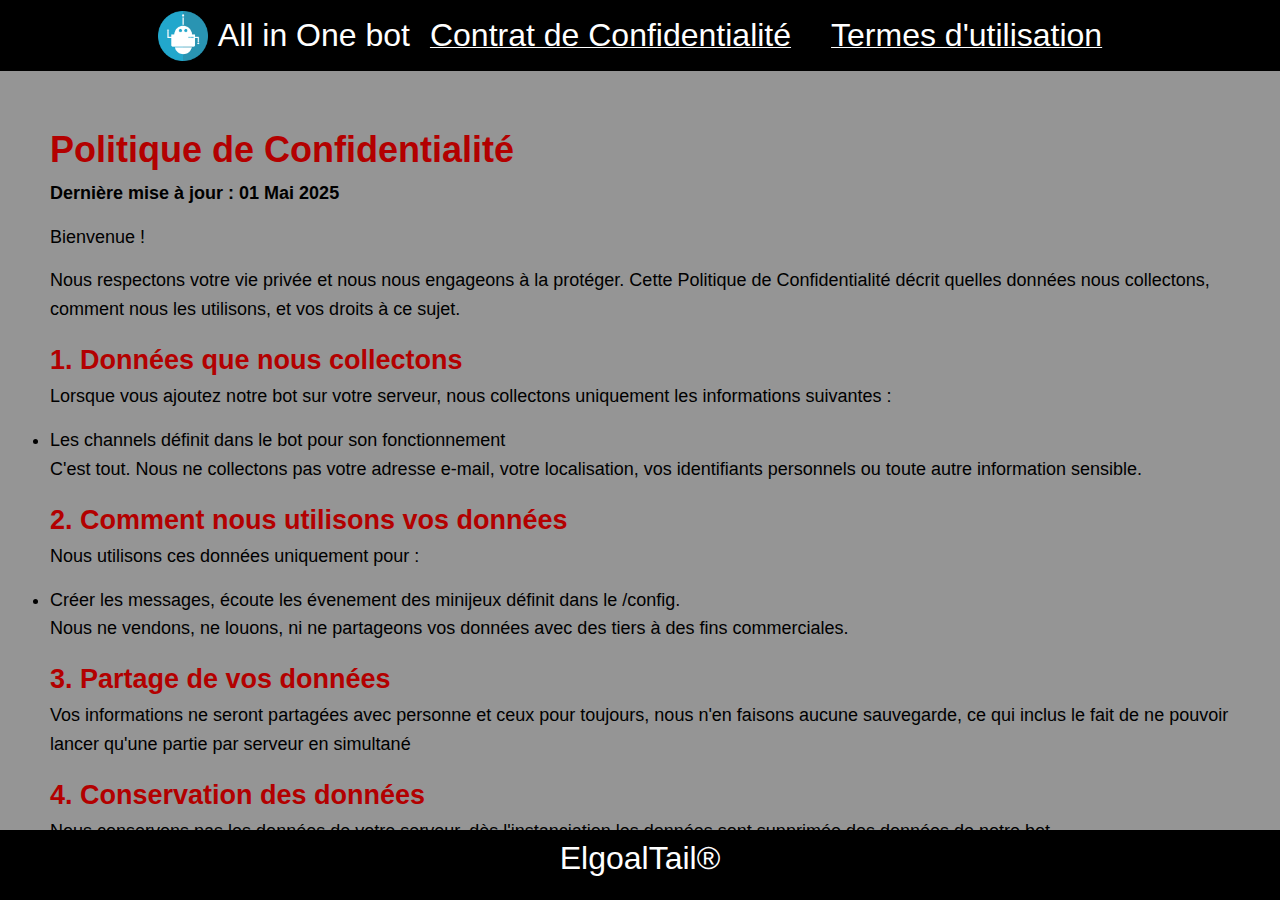
<file: index.html>
<!DOCTYPE html>
<html lang="en">

<head>
    <meta charset="UTF-8">
    <meta name="viewport" content="width=device-width, initial-scale=1.0">
    <title>AIOBot - Politique de Confidentialité</title>
    <link rel="stylesheet" href="./index.css">
    <link rel="stylesheet" href="./privacy.css">
    <link rel="icon" href="./icon.webp">
</head>

<body>
    <div class="row navbar">
        <div class="col">
            <img src="./icon.webp" alt="" style="width: 50px; height: 50px;">
            <a class="title">All in One bot</a>
            <div class="col">
                <a class="nav-link" href="https://daniel-reyt.github.io/AIOBot/">Contrat de Confidentialité</a>
            </div>
            <div class="col">
                <a class="nav-link" href="https://daniel-reyt.github.io/AIOBot/use.html">Termes d'utilisation</a>
            </div>
        </div>
    </div>
    <div class="container" id="privacy_content">
        <h1>Politique de Confidentialité</h1>
        <p><strong>Dernière mise à jour : 01 Mai 2025</strong></p>

        <p>Bienvenue !</p>

        <p>Nous respectons votre vie privée et nous nous engageons à la protéger. Cette Politique de Confidentialité
            décrit
            quelles données nous collectons, comment nous les utilisons, et vos droits à ce sujet.</p>

        <h2>1. Données que nous collectons</h2>
        <p>Lorsque vous ajoutez notre bot sur votre serveur, nous collectons uniquement les informations suivantes :</p>
        <ul>
            <li>Les channels définit dans le bot pour son fonctionnement</li>
        </ul>
        <p>C'est tout. Nous ne collectons pas votre adresse e-mail, votre localisation, vos identifiants personnels ou
            toute
            autre information sensible.</p>

        <h2>2. Comment nous utilisons vos données</h2>
        <p>Nous utilisons ces données uniquement pour :</p>
        <ul>
            <li>Créer les messages, écoute les évenement des minijeux définit dans le /config.</li>
        </ul>
        <p>Nous ne vendons, ne louons, ni ne partageons vos données avec des tiers à des fins commerciales.</p>

        <h2>3. Partage de vos données</h2>
        <p>Vos informations ne seront partagées avec personne et ceux pour toujours, nous n'en faisons aucune
            sauvegarde, ce qui inclus le fait de ne pouvoir lancer qu'une partie par serveur en simultané</p>

        <h2>4. Conservation des données</h2>
        <p>Nous conservons pas les données de votre serveur, dès l'instanciation les données sont supprimée des données
            de notre bot.</p>

        <h2>5. Vos droits</h2>
        <p>Vous avez le droit de :</p>
        <ul>
            <li>Nous contacter si vous avez des doutes</li>
        </ul>

        <h2>6. Nous contacter</h2>
        <p>Pour toute question concernant cette politique de confidentialité, vous pouvez nous contacter à l'adresse
            suivante : <strong>elgoaltailcontact@gmail.com</strong>.</p>
    </div>
    <div class="row footer">
        <div class="col">
            <p class="footer-text">ElgoalTail&reg;</p>
        </div>
    </div>
</body>

</html>
</file>
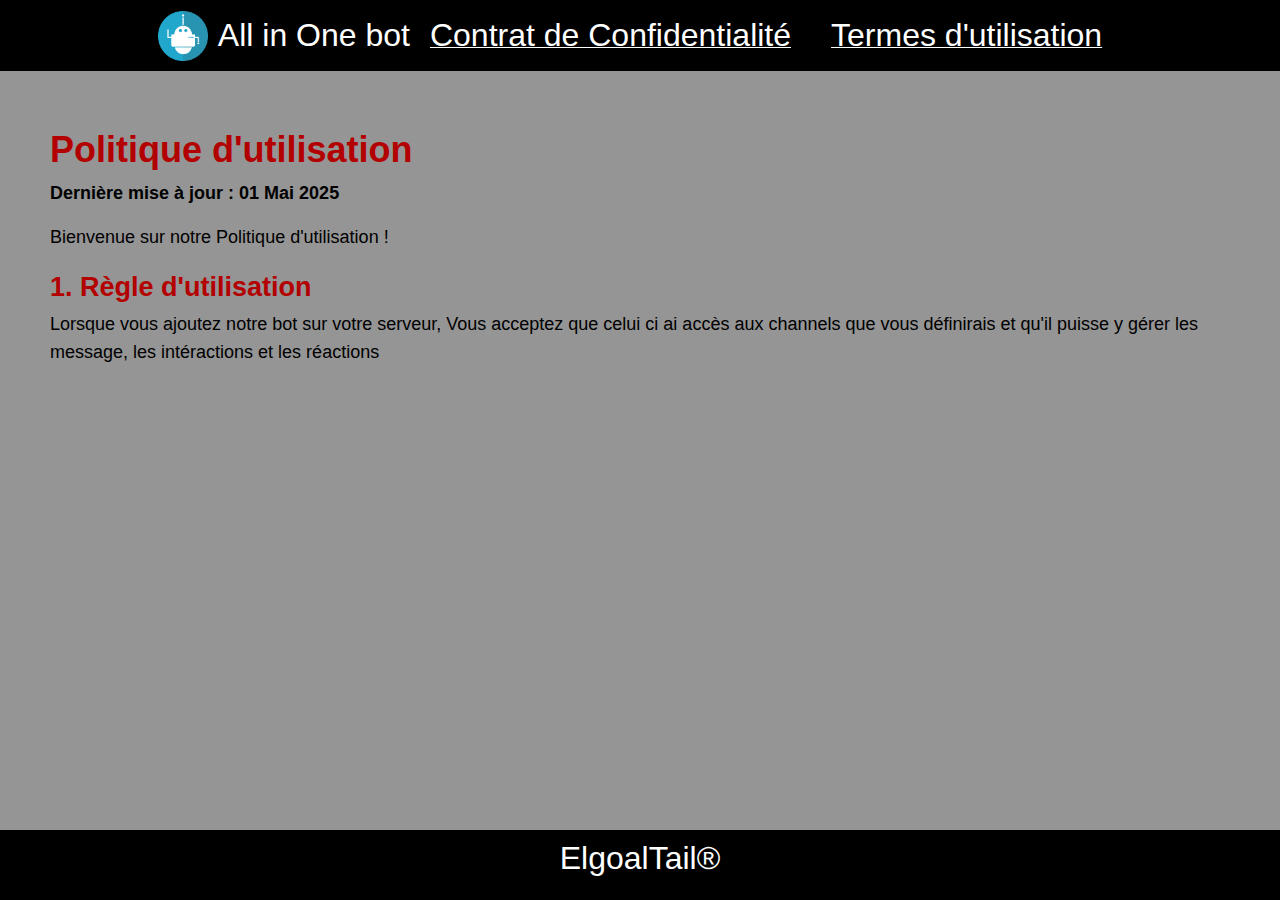
<file: use.html>
<!DOCTYPE html>
<html lang="en">

<head>
    <meta charset="UTF-8">
    <meta name="viewport" content="width=device-width, initial-scale=1.0">
    <title>AIOBot - Politique de Confidentialité</title>
    <link rel="stylesheet" href="./index.css">
    <link rel="stylesheet" href="./privacy.css">
    <link rel="icon" href="./icon.webp">
</head>

<body>
    <div class="row navbar">
        <div class="col">
            <img src="./icon.webp" alt="" style="width: 50px; height: 50px;">
            <a class="title">All in One bot</a>
            <div class="col">
                <a class="nav-link" href="https://daniel-reyt.github.io/AIOBot/">Contrat de Confidentialité</a>
            </div>
            <div class="col">
                <a class="nav-link" href="https://daniel-reyt.github.io/AIOBot/use.html">Termes d'utilisation</a>
            </div>
        </div>
    </div>
    <div class="container" id="privacy_content">
        <h1>Politique d'utilisation</h1>
        <p><strong>Dernière mise à jour : 01 Mai 2025</strong></p>

        <p>Bienvenue sur notre Politique d'utilisation !</p>

        <h2>1. Règle d'utilisation</h2>
        <p>Lorsque vous ajoutez notre bot sur votre serveur, Vous acceptez que celui ci ai accès aux channels que vous
            définirais
            et qu'il puisse y gérer les message, les intéractions et les réactions</p>
    </div>
    <div class="row footer">
        <div class="col">
            <p class="footer-text">ElgoalTail&reg;</p>
        </div>
    </div>
</body>

</html>
</file>
<file: index.css>
* {
    padding: 0;
    margin: 0;
    box-sizing: border-box;
}

body,
html {
    font-family: Arial, sans-serif;
    width: 100vw;
    height: 100vh;
    display: flex;
    flex-direction: column;
    color: black !important;
    font-size: large;
    background-color: rgb(149, 149, 149);
    overflow: hidden;
}

.row {
    width: 100%;
    display: flex;
    flex-direction: row;
}

.navbar {
    position: sticky;
    top: 0;
    bottom: auto;
    justify-content: center;
    background-color: black;
    color: white;
}

.footer {
    position: sticky;
    top: auto;
    bottom: 0;
    font-size: xx-large;
    justify-content: center;
    background-color: black;
    color: white;
    height: 70px;
    line-height: 60px;
}

.col {
    width: auto;
    display: flex;
    flex-direction: row;
    vertical-align: middle;
    align-items: center;
    text-align: center;
    margin-left: 20px;
    margin-right: 20px;
    margin-top: 5px;
    margin-bottom: 5px;
}

.title {
    margin-left: 10px;
    font-size: xx-large;
}

.nav-link {
    font-size: xx-large;
    text-decoration: 0px underline solid white;
    color: white;
    transition: text-decoration 2s;
    margin-top: 0;
}

.nav-link:hover {
    cursor: pointer;
    text-decoration: 3px underline solid white;
    color: white;
}

.container {
    width: 100%;
    height: 100%;
    justify-content: center;
    padding: 50px;
    overflow-y: auto;
    scroll-behavior: smooth;
}

.localeselect {
    width: 80px;
    height: 50px;
    padding: 5px;
    text-align: center;
    border: none;
    border-radius: 15px;
}

.langue_icon {
    width: 30px;
    height: 30px;
    margin-right: 10px;
}
</file>
<file: privacy.css>
body {
    line-height: 1.6;
    color: #000000;
}

h1,
h2 {
    color: #b30000;
}

p {
    margin-bottom: 15px;
}
</file>
